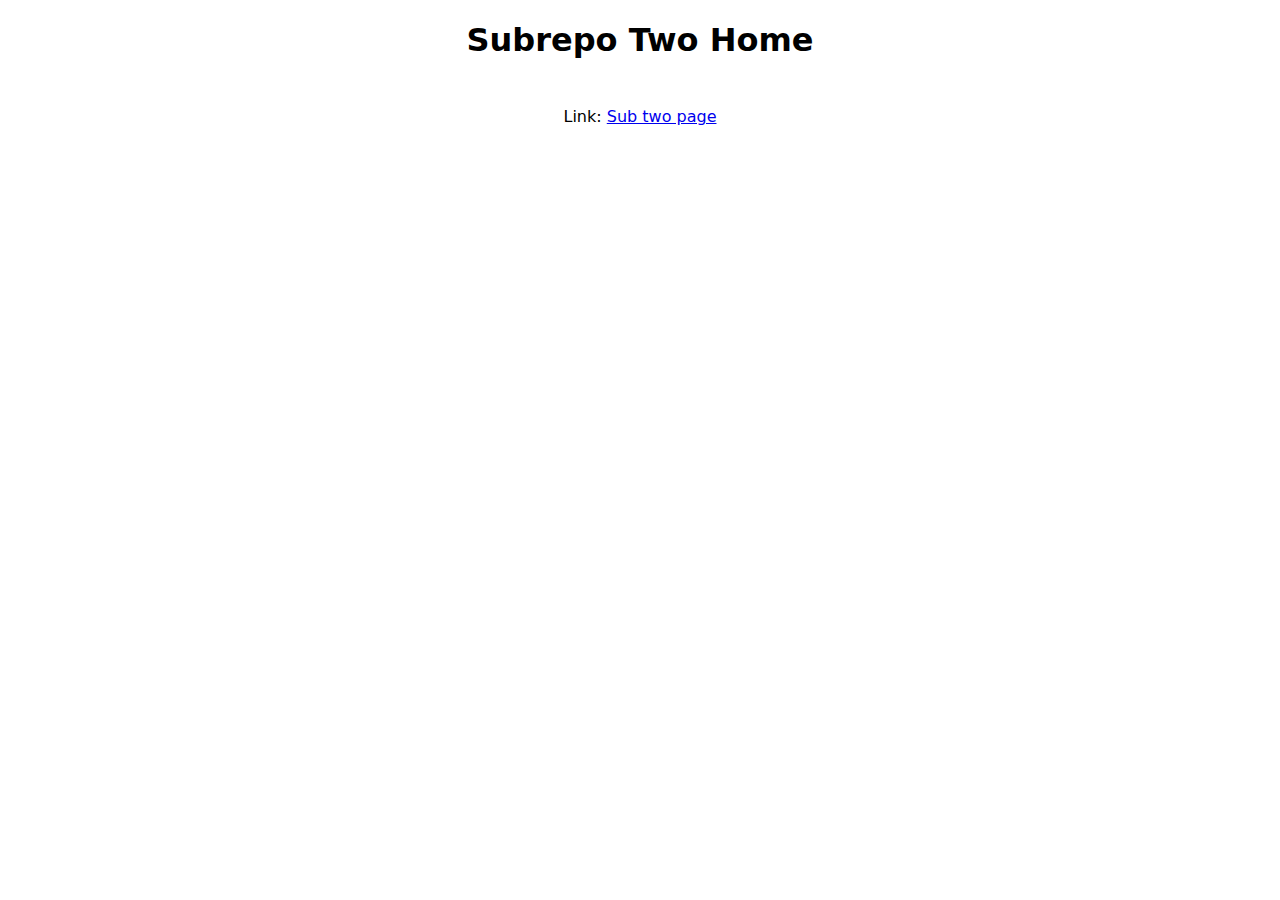
<file: index.html>
<!DOCTYPE html>
<html lang="en">
  <head>
    <meta charset="UTF-8" />
    <meta name="viewport" content="width=device-width, initial-scale=1.0" />
    <link rel="stylesheet" href="styles.css" />

    <title>Document</title>
  </head>
  <body>
    <h1>Subrepo Two Home</h1>
    <p>Link: <a href="subrepotwo.html">Sub two page</a></p>
  </body>
</html>
</file>
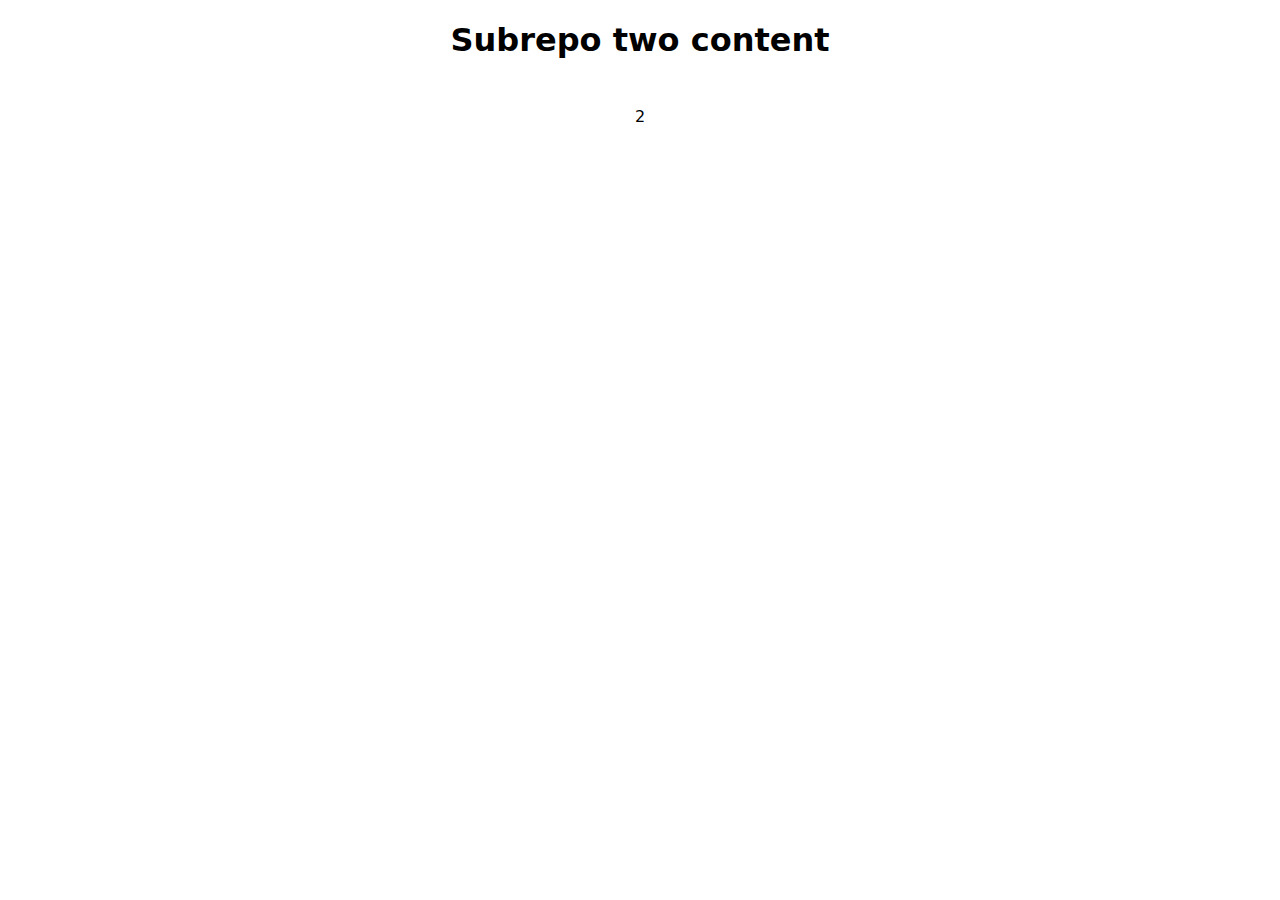
<file: subrepotwo.html>
<!DOCTYPE html>
<html lang="en">
  <head>
    <meta charset="UTF-8" />
    <meta name="viewport" content="width=device-width, initial-scale=1.0" />
    <link rel="stylesheet" href="styles.css" />

    <title>Document</title>
  </head>
  <body>
    <h1>Subrepo two content</h1>
    <p>2</p>
  </body>
</html>
</file>
<file: styles.css>
body {
  scroll-behavior: smooth;
  display: flex;
  flex-direction: column;
  align-items: center;
  justify-content: center;
  font-family: system-ui, -apple-system, BlinkMacSystemFont, "Segoe UI", Roboto, Oxygen, Ubuntu, Cantarell, "Open Sans", "Helvetica Neue", sans-serif;
  height: 100%;
  width: 100%;
  margin: 0;
  padding: 0;
  box-sizing: border-box;
  gap: 10px;
}/*# sourceMappingURL=styles.css.map */
</file>
